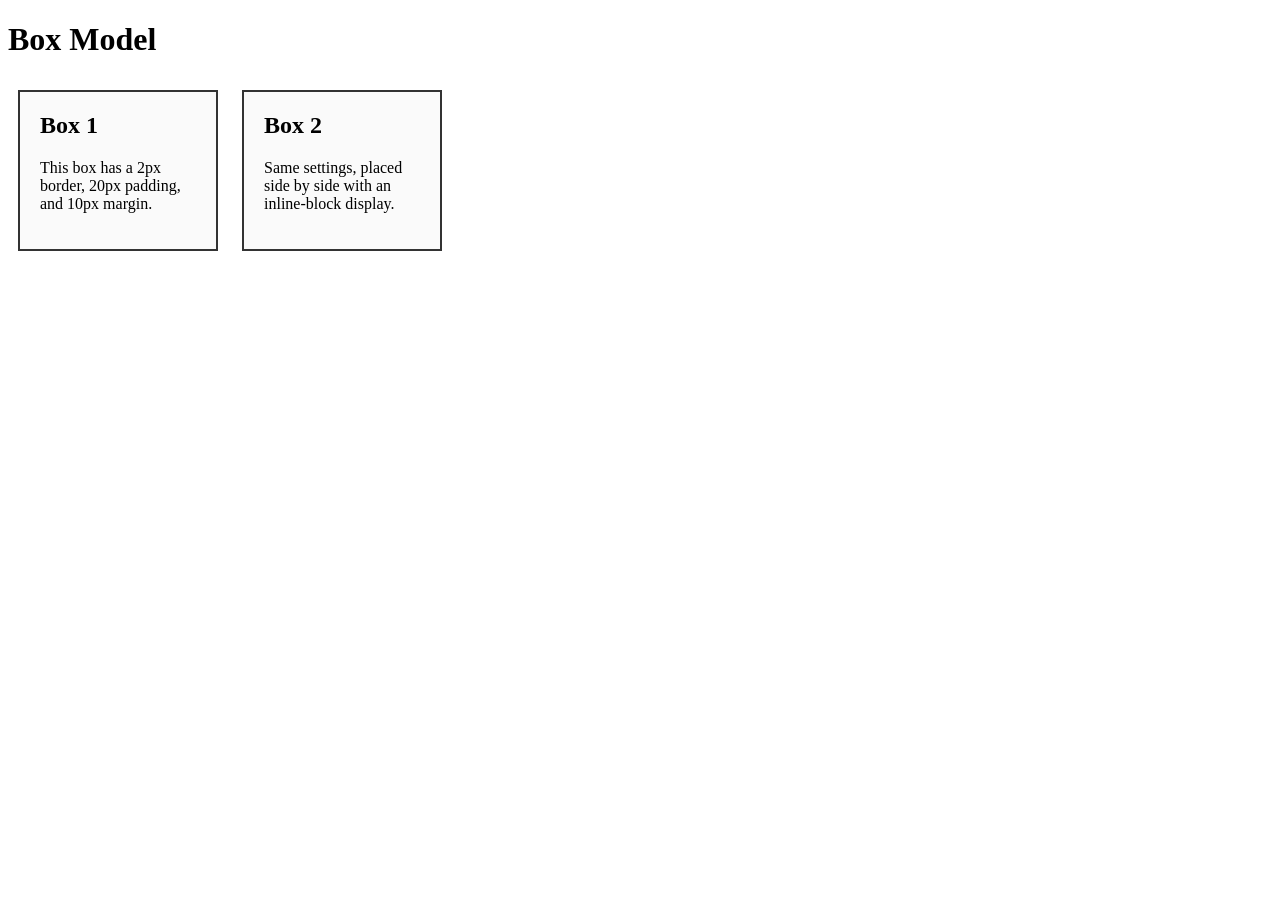
<file: Lesson/index.html>
<!DOCTYPE html>
<html lang="en">
<head>
    <meta charset="UTF-8">
    <meta name="viewport" content="width=device-width, initial-scale=1.0">
    <title>Box Model</title>
    <link rel="stylesheet" href="./CSS/style.css">
</head>
<body>
    <header role="banner">
        <h1>Box Model</h1>
    </header>
    <main role="main">
        <div class="box">
            <h2>Box 1</h2>
            <p>This box has a 2px border, 20px padding, and 10px margin.</p>
        </div>
        <div class="box">
            <h2>Box 2</h2>
            <p>Same settings, placed side by side with an inline-block display.</p>
        </div>
    </main>
</body>
</html>
</file>
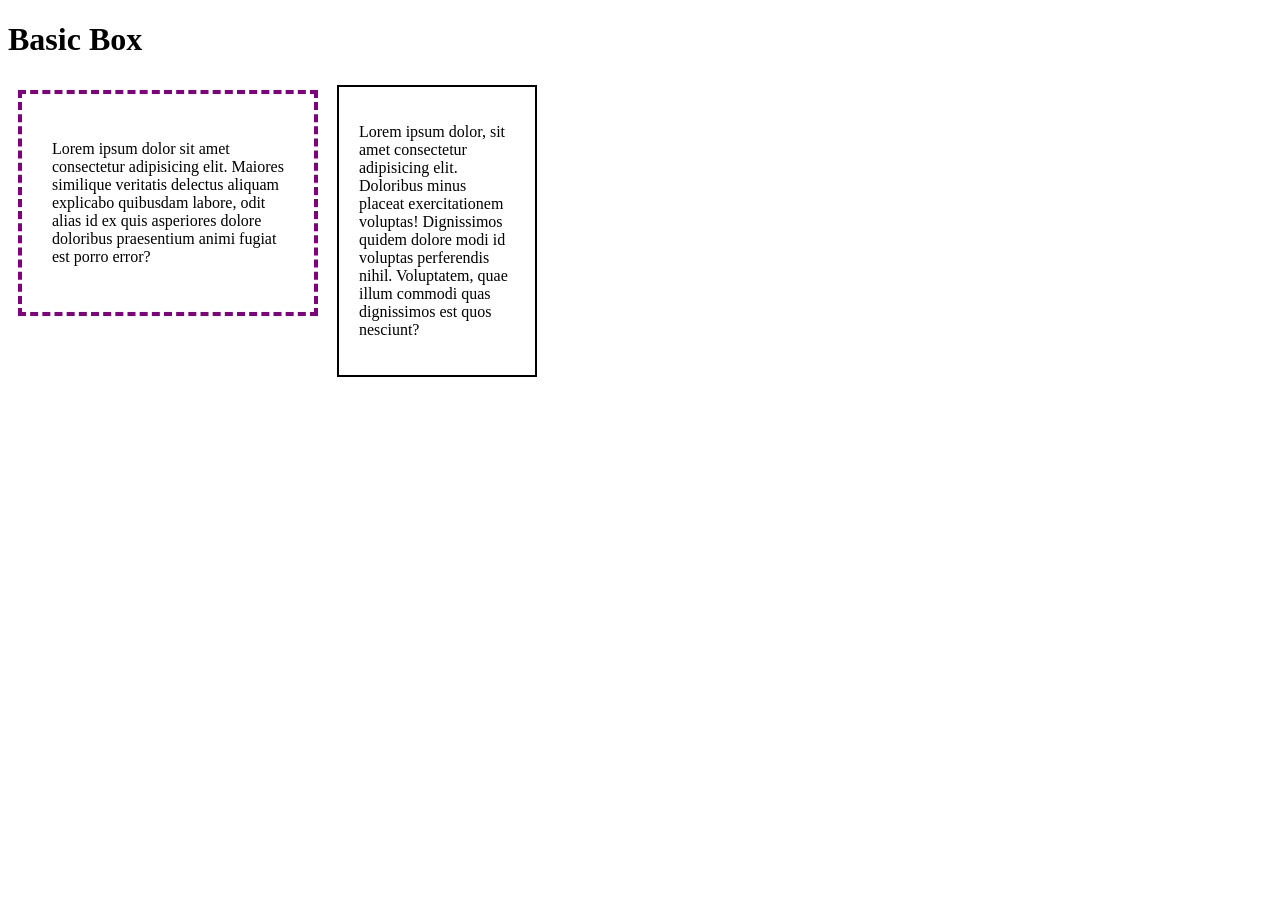
<file: Problem1/index.html>
<!DOCTYPE html>
<html lang="en">
<head>
    <meta charset="UTF-8">
    <meta name="viewport" content="width=device-width, initial-scale=1.0">
    <title>Basic Box Equipment</title>
    <link rel="stylesheet" href="./CSS/style.css">
</head>
<body>
    <header role="banner">
        <h1>Basic Box</h1>
    </header>
    <main role="main">
        <div class="box1">
            <p>Lorem ipsum dolor sit amet consectetur adipisicing elit. Maiores similique veritatis delectus aliquam explicabo quibusdam labore, odit alias id ex quis asperiores dolore doloribus praesentium animi fugiat est porro error?</p>
        </div>
        <div class="box2">
            <p>Lorem ipsum dolor, sit amet consectetur adipisicing elit. Doloribus minus placeat exercitationem voluptas! Dignissimos quidem dolore modi id voluptas perferendis nihil. Voluptatem, quae illum commodi quas dignissimos est quos nesciunt?</p>
        </div>
    </main>
</body>
</html>
</file>
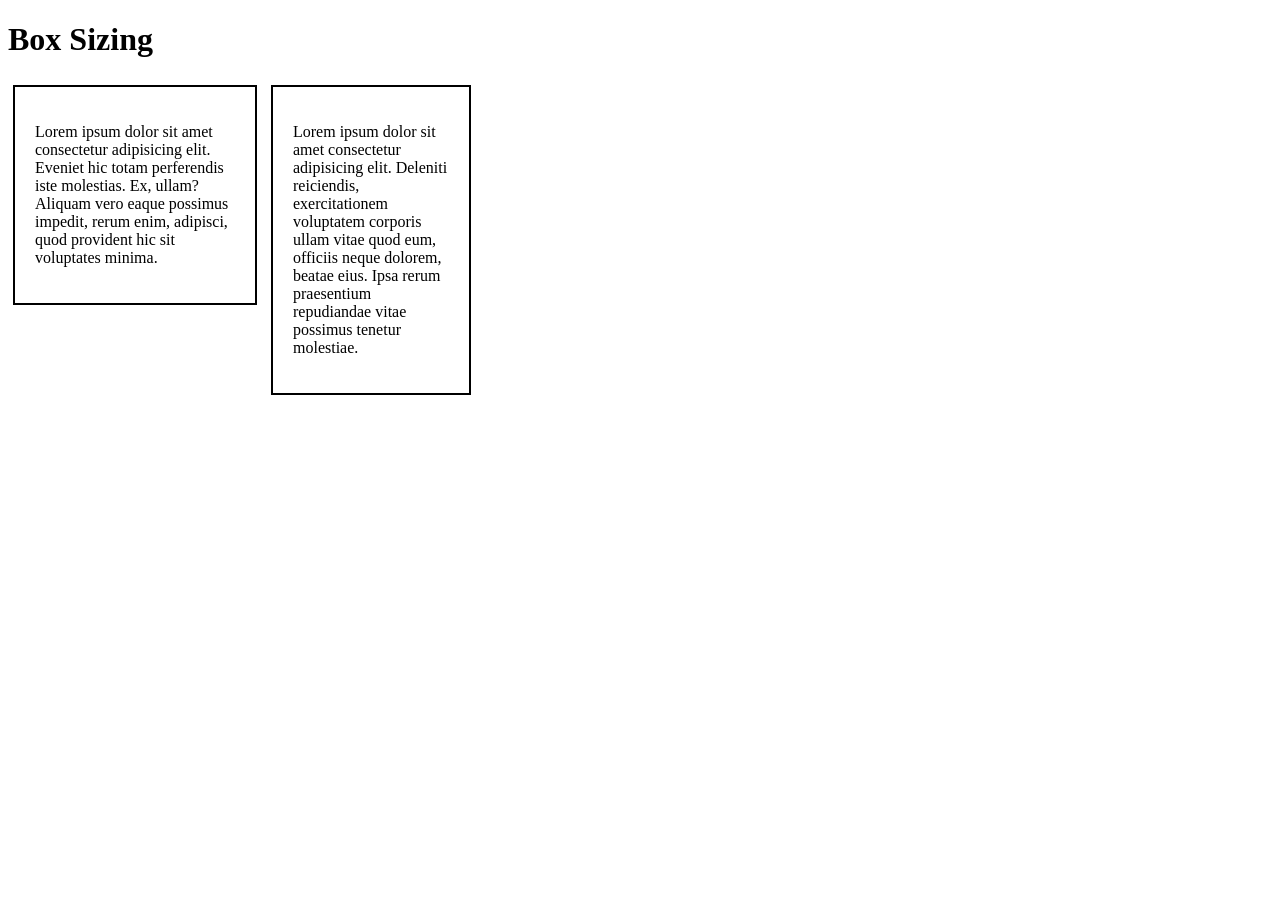
<file: Problem2/index.html>
<!DOCTYPE html>
<html lang="en">
<head>
    <meta charset="UTF-8">
    <meta name="viewport" content="width=device-width, initial-scale=1.0">
    <title>Box Sizing</title>
    <link rel="stylesheet" href="./CSS/style.css">
</head>
<body>
    <header role="banner">
        <h1>Box Sizing</h1>
    </header>
    <div class="box1">
        <p>Lorem ipsum dolor sit amet consectetur adipisicing elit. Eveniet hic totam perferendis iste molestias. Ex, ullam? Aliquam vero eaque possimus impedit, rerum enim, adipisci, quod provident hic sit voluptates minima.</p>
    </div>
    <div class="box2">
        <p>Lorem ipsum dolor sit amet consectetur adipisicing elit. Deleniti reiciendis, exercitationem voluptatem corporis ullam vitae quod eum, officiis neque dolorem, beatae eius. Ipsa rerum praesentium repudiandae vitae possimus tenetur molestiae.</p>
    </div>
</body>
</html>
</file>
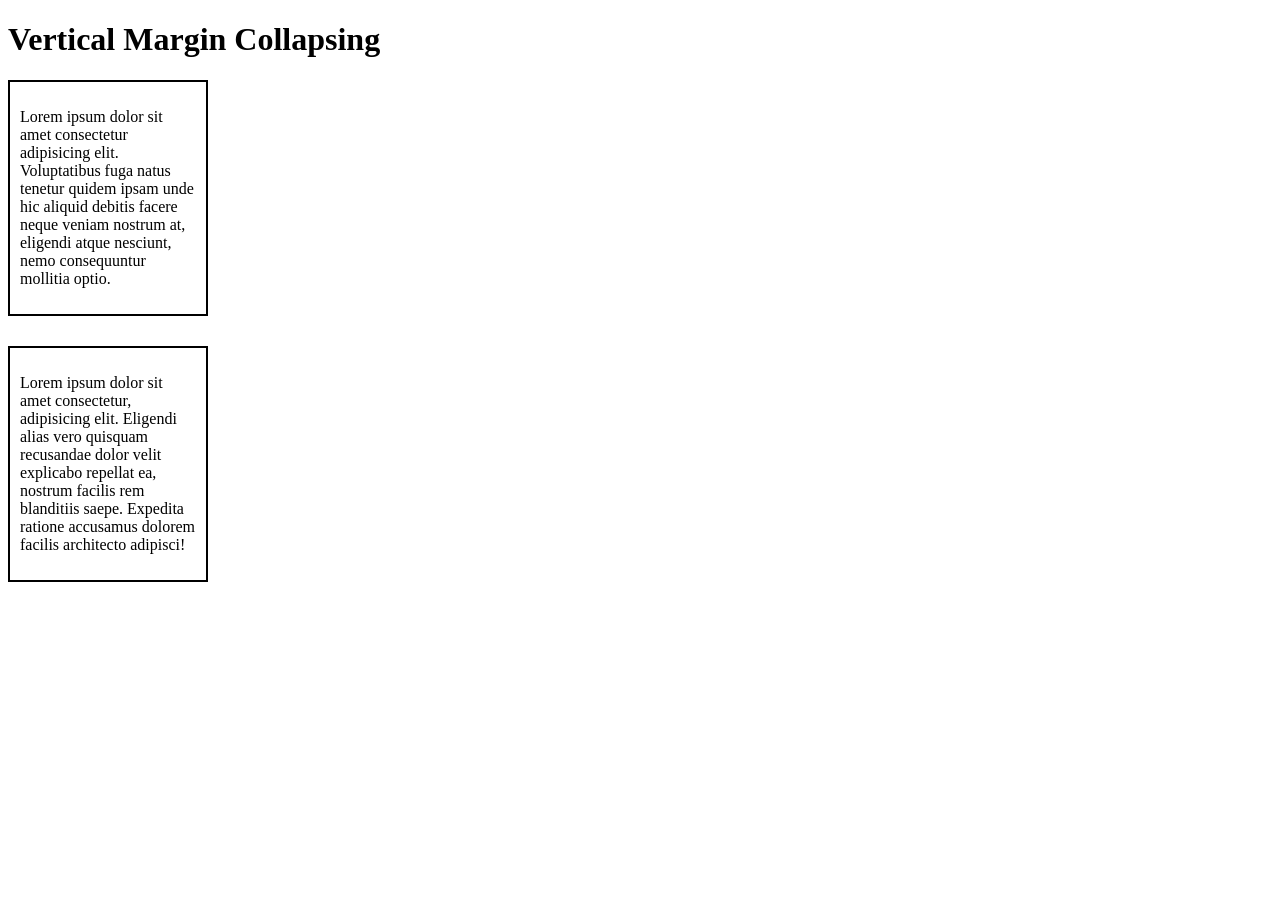
<file: Problem3/index.html>
<!DOCTYPE html>
<html lang="en">
<head>
    <meta charset="UTF-8">
    <meta name="viewport" content="width=device-width, initial-scale=1.0">
    <title>Vertical Margin Collapsing</title>
    <link rel="stylesheet" href="./CSS/style.css">
</head>
<body>
    <header role="banner">
        <h1>Vertical Margin Collapsing</h1>
    </header>
    <main role="main">
        <div class="box1">
            <p>Lorem ipsum dolor sit amet consectetur adipisicing elit. Voluptatibus fuga natus tenetur quidem ipsam unde hic aliquid debitis facere neque veniam nostrum at, eligendi atque nesciunt, nemo consequuntur mollitia optio.</p>
        </div>
        <div class="box2">
            <p>Lorem ipsum dolor sit amet consectetur, adipisicing elit. Eligendi alias vero quisquam recusandae dolor velit explicabo repellat ea, nostrum facilis rem blanditiis saepe. Expedita ratione accusamus dolorem facilis architecto adipisci!</p>
        </div>
    </main>
</body>
</html>
</file>
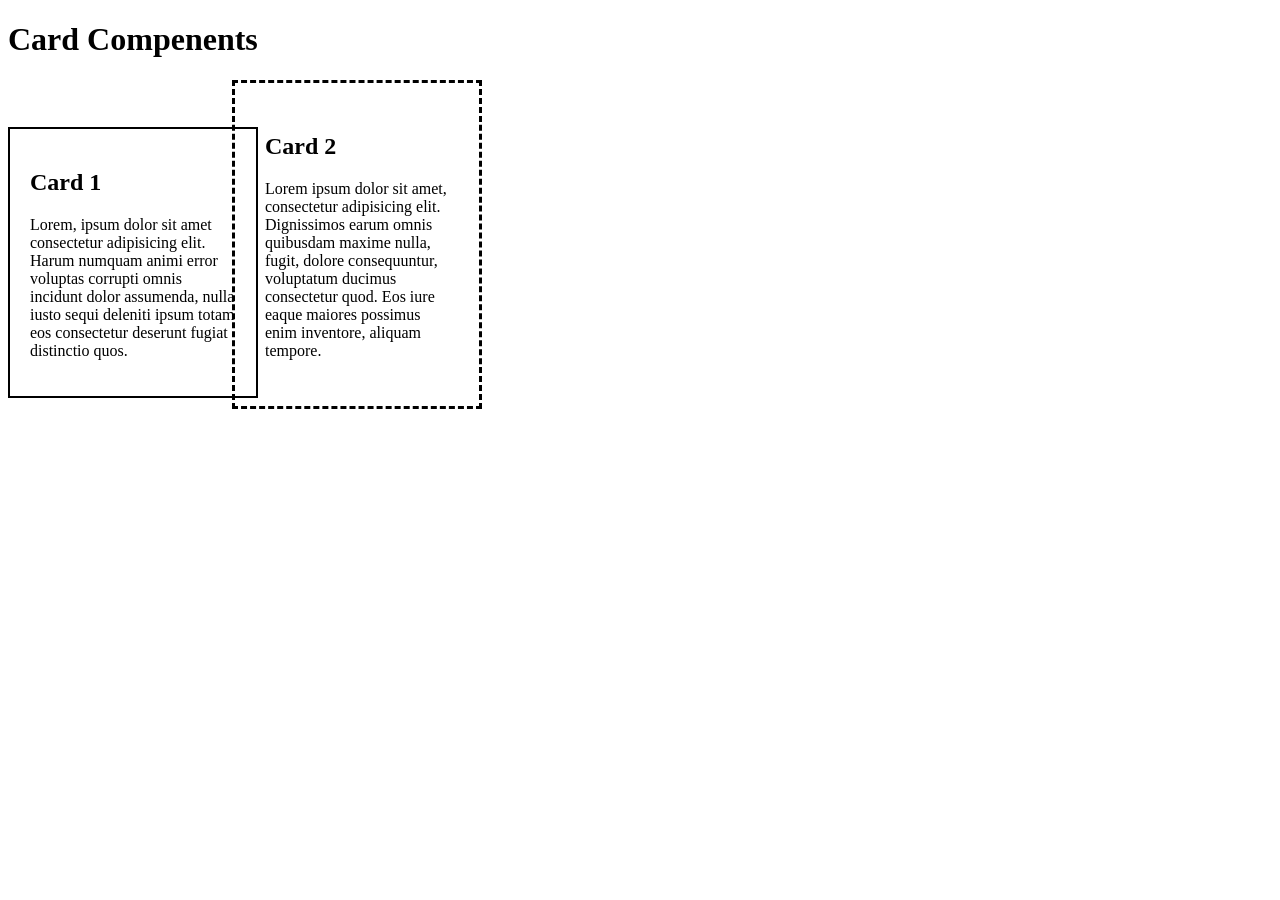
<file: Problem4/index.html>
<!DOCTYPE html>
<html lang="en">
<head>
    <meta charset="UTF-8">
    <meta name="viewport" content="width=device-width, initial-scale=1.0">
    <title>Overlapping Card Compenent</title>
    <link rel="stylesheet" href="./CSS/style.css">
</head>
<body>
    <header role="banner">
        <h1>Card Compenents</h1>
    </header>
    <main role="main">
        <div class="card1">
            <h2>Card 1</h2>
            <p>Lorem, ipsum dolor sit amet consectetur adipisicing elit. Harum numquam animi error voluptas corrupti omnis incidunt dolor assumenda, nulla iusto sequi deleniti ipsum totam eos consectetur deserunt fugiat distinctio quos.</p>
        </div>
        <div class="card2">
            <h2>Card 2</h2>
            <p>Lorem ipsum dolor sit amet, consectetur adipisicing elit. Dignissimos earum omnis quibusdam maxime nulla, fugit, dolore consequuntur, voluptatum ducimus consectetur quod. Eos iure eaque maiores possimus enim inventore, aliquam tempore.</p>
        </div>
    </main>
</body>
</html>
</file>
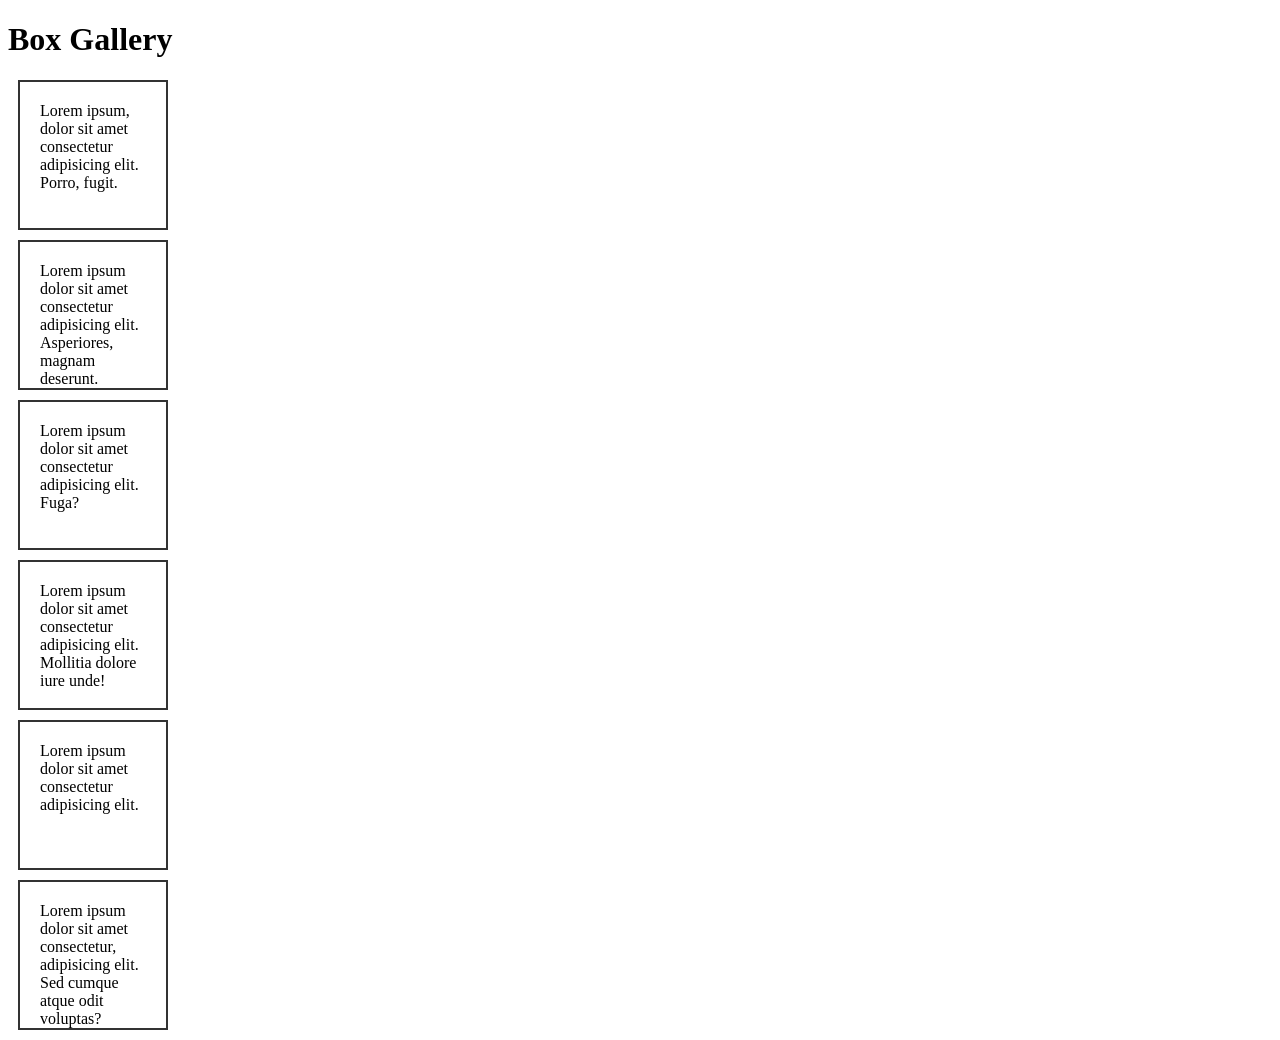
<file: Problem5/index.html>
<!DOCTYPE html>
<html lang="en">
<head>
    <meta charset="UTF-8">
    <meta name="viewport" content="width=device-width, initial-scale=1.0">
    <title>Responsive Box Gallery</title>
    <link rel="stylesheet" href="./CSS/style.css">
</head>
<body>
    <header role="banner">
        <h1>Box Gallery</h1>
    </header>
    <main role="main">
        <div class="gallery">
            <div class="box">Lorem ipsum, dolor sit amet consectetur adipisicing elit. Porro, fugit.</div>
            <div class="box">Lorem ipsum dolor sit amet consectetur adipisicing elit. Asperiores, magnam deserunt.</div>
            <div class="box">Lorem ipsum dolor sit amet consectetur adipisicing elit. Fuga?</div>
            <div class="box">Lorem ipsum dolor sit amet consectetur adipisicing elit. Mollitia dolore iure unde!</div>
            <div class="box">Lorem ipsum dolor sit amet consectetur adipisicing elit.</div>
            <div class="box">Lorem ipsum dolor sit amet consectetur, adipisicing elit. Sed cumque atque odit voluptas?</div>
        </div>
    </main>
</body>
</html>
</file>
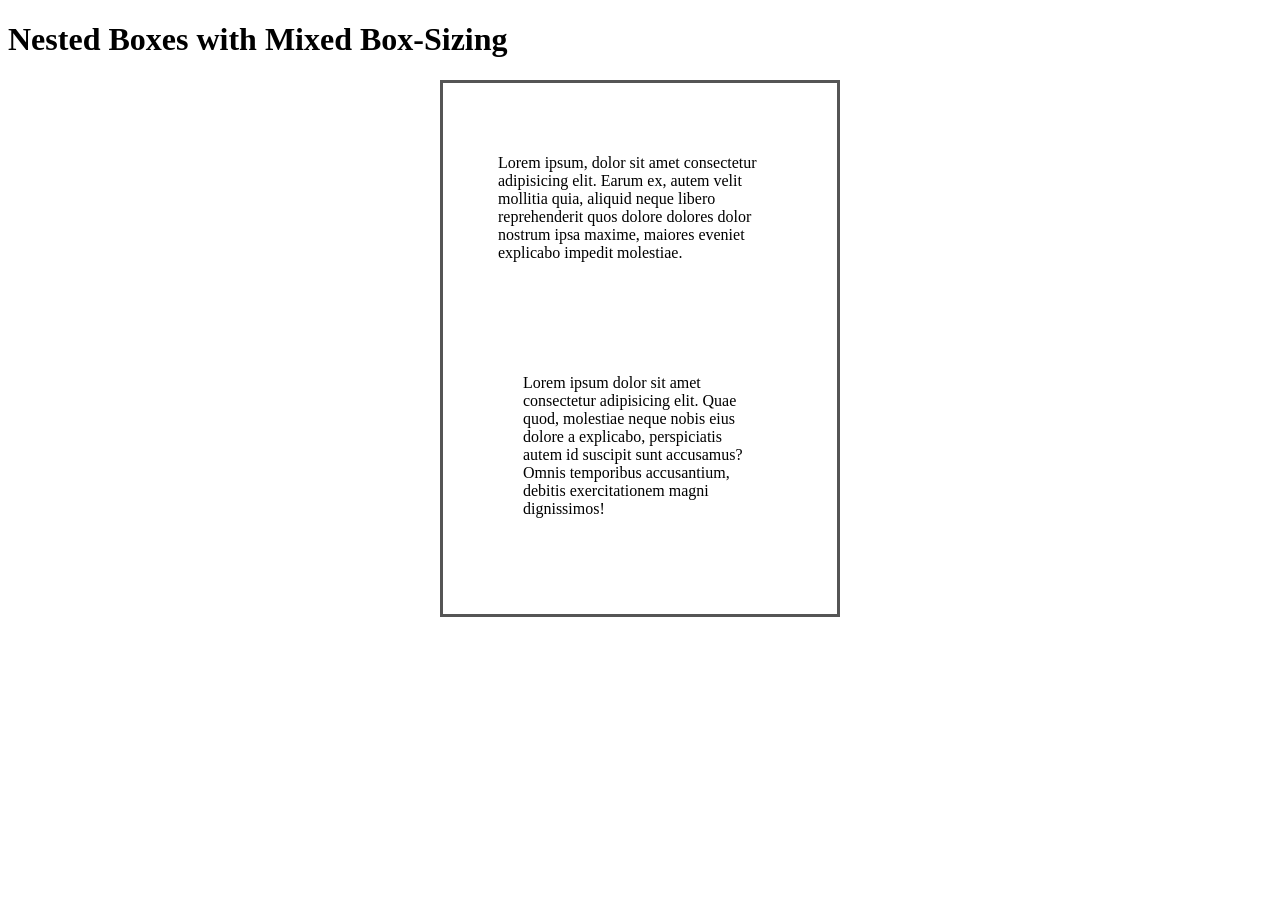
<file: Problem6/index.html>
<!DOCTYPE html>
<html lang="en">
<head>
    <meta charset="UTF-8">
    <meta name="viewport" content="width=device-width, initial-scale=1.0">
    <title>Nested Boxes with Mixed Box-Sizing</title>
    <link rel="stylesheet" href="./CSS/style.css">
</head>
<body>
    <header role="banner">
        <h1>Nested Boxes with Mixed Box-Sizing</h1>
    </header>
    <main role="main">
        <div class="container">
            <div class="nested-box1">
                <p>Lorem ipsum, dolor sit amet consectetur adipisicing elit. Earum ex, autem velit mollitia quia, aliquid neque libero reprehenderit quos dolore dolores dolor nostrum ipsa maxime, maiores eveniet explicabo impedit molestiae.</p>
            </div>
            <div class="nested-box2">
                <p>Lorem ipsum dolor sit amet consectetur adipisicing elit. Quae quod, molestiae neque nobis eius dolore a explicabo, perspiciatis autem id suscipit sunt accusamus? Omnis temporibus accusantium, debitis exercitationem magni dignissimos!</p>
            </div>
        </div>
    </main>
</body>
</html>
</file>
<file: Lesson/CSS/style.css>
*,*::before, *::after{
    box-sizing: border-box;
}

.box{
    width: 200px;
    padding: 20px;
    margin: 10px;
    border: 2px solid #333;
    background-color: #fafafa;
    display: inline-block;
    vertical-align: top;
}

.box h2{
    margin-top: 0px;
}
</file>
<file: Problem1/CSS/style.css>
*,*::before, *::after{
    box-sizing: border-box;
}

.box1{
    width: 300px;
    padding: 30px;
    margin: 10px;
    display: inline-block;
    border: 4px dashed purple;
    vertical-align: top;
}

.box2{
    width: 200px;
    padding: 20px;
    margin: 5px;
    display: inline-block;
    border: 2px solid black;
    vertical-align: top;
}
</file>
<file: Problem2/CSS/style.css>
.box1{
    width: 200px;
    border: 2px solid black;
    padding: 20px;
    margin: 5px;
    display: inline-block;
    box-sizing: content-box;
    vertical-align: top;
}

.box2{
    width: 200px;
    border: 2px solid black;
    padding: 20px;
    margin: 5px;
    display: inline-block;
    box-sizing: border-box;
    vertical-align: top;
}
</file>
<file: Problem3/CSS/style.css>
*,*::before, *::after{
    box-sizing: border-box;
}

.box1{
    width: 200px;
    padding: 10px;
    margin-bottom: 20px;
    border: 2px solid black;
}

.box2{
    width: 200px;
    padding: 10px;
    margin-top: 30px;
    border: 2px solid black;
}
</file>
<file: Problem4/CSS/style.css>
*,*::before, *::after{
    box-sizing: border-box;
}

.card1{
    width: 250px;
    padding: 20px;
    border: 2px solid black;
    display: inline-block;
    margin-right: -30px;
}

.card2{
    width: 250px;
    padding: 30px;
    border: 3px dashed black;
    display: inline-block;
}
</file>
<file: Problem5/CSS/style.css>
*,*::before, *::after{
    box-sizing: border-box;
}

.box{
    width: 150px;
    height: 150px;
    border: 2px solid #333;
    padding: 20px;
    margin: 10px;
}

@media screen and (max-width: 480px) {
    .box{
        float: right;
    }
    h1{
        text-align: center;
    }
}
</file>
<file: Problem6/CSS/style.css>
.container{
    width: 400px;
    padding: 20px;
    border: 3px solid #555;
    margin: 15px auto;
    box-sizing: border-box;
}

.nested-box1{
    box-sizing: content-box;
    padding: 20px;
    margin: 15px;
}

.nested-box2{
    box-sizing: border-box;
    padding: 30px;
    margin: 30px;
}
</file>
